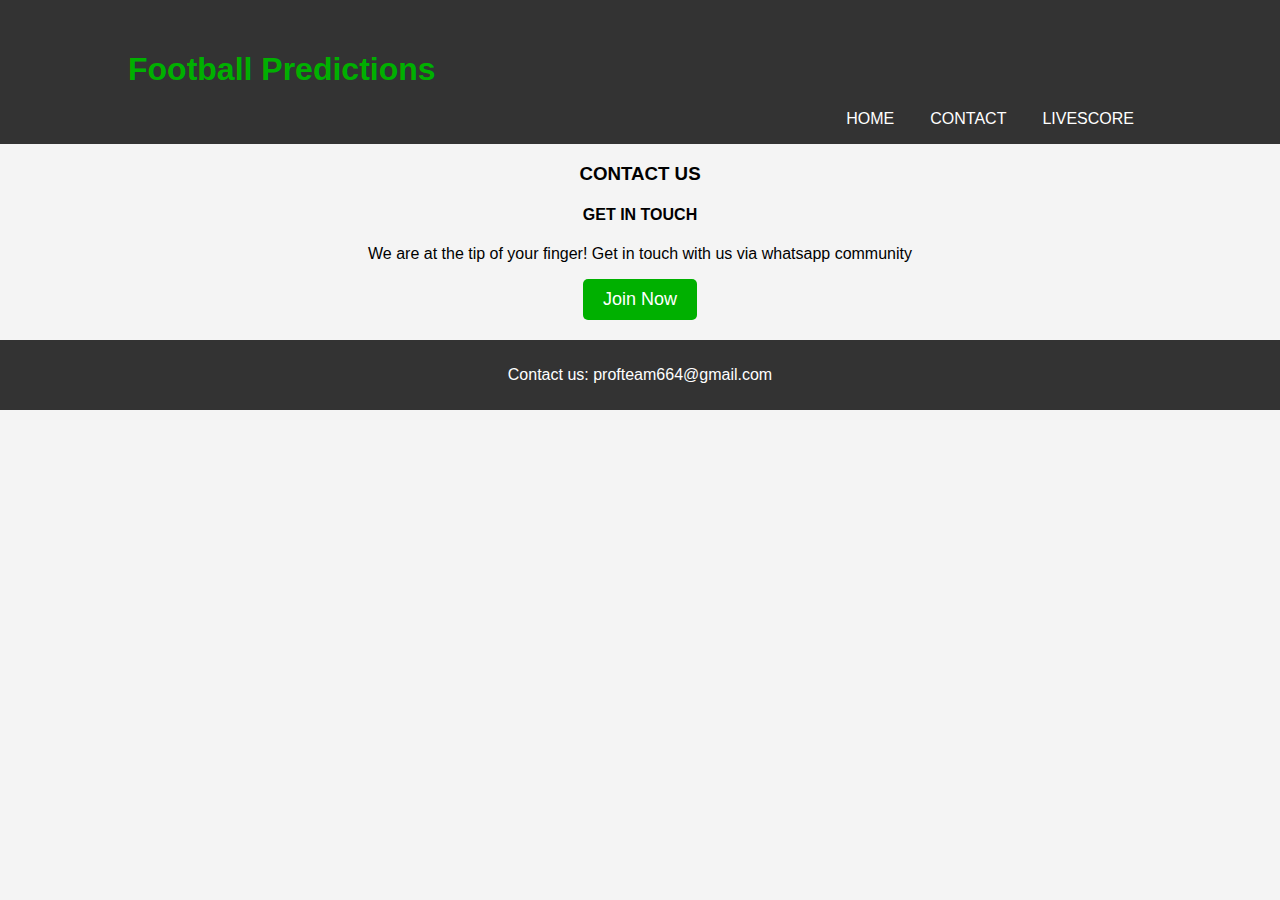
<file: contact.html>
<!DOCTYPE html>
<html lang="en">
<head>
    <meta charset="UTF-8">
    <meta name="viewport" content="width=device-width, initial-scale=1.0">
    <title>Documents</title>
    <link rel="stylesheet" href="style.css">
</head>
<body>

    <header>
        <div class="container">
            <h1>Football Predictions</h1>
            <nav>
                <ul>
                    <li><a href="/Home.html">Home</a></li>
                    <li><a href="/contact.html">Contact</a></li>
                    <li><a href="https://www.flashscore.mobi/">Livescore</a></li>
                    <!-- <li><a href="#">About</a></li> -->
                </ul>
            </nav>
        </div>
    </header>

   <div class="contact-btn">
    <h3>CONTACT US </h3>
    <h4>GET IN TOUCH</h4>
    <p>We are at the tip of your finger! Get in touch with us via whatsapp community</p>
    <a href="https://chat.whatsapp.com/F381VjNNFt5G0PGIbq2ivS" class="join-btn" >Join Now</a>
   </div>
   

    <footer class="footer">
        <p>Contact us: profteam664@gmail.com</p>
    </footer>
    
</body>
</html>
</file>
<file: style.css>
body {
    font-family: Arial, sans-serif;
    margin: 0;
    padding: 0;
    background-color: #f4f4f4;
}
.container {
    width: 80%;
    margin: auto;
    overflow: hidden;
}
header {
    background: #333;
    color: rgb(0, 176, 0);
    padding-top: 30px;
    min-height: 70px;
    /* border-bottom: #77aaff 3px solid; */`
    border-bottom: rgb(0, 176, 0) 3px solid;
}
header a {
    color: #fff;
    text-decoration: none;
    text-transform: uppercase;
    font-size: 16px;
}
header ul {
    padding: 0;
    list-style: none;
    justify-content: right;
}
header li {
    float: right;
    display: inline;
    padding: 0 18px 0 18px;
}
.showcase {
    min-height: 700px;
    background: url(/Assets/first\ empty\ field.jpg) no-repeat 0 -400px;
    text-align: center;
    color: #fff;
    background-size: cover;
    background-position: center;
}
.showcase h1 {
    margin-top: 100px;
    font-size: 50px;
    margin-bottom: 10px;
}
.showcase p {
    font-size: 20px;
}
.join-btn {
    display: inline-block;
    color: #fff;
    background: rgb(0, 176, 0);
    padding: 10px 20px;
    text-decoration: none;
    font-size: 18px;
    border-radius: 5px;
    
}

.contact-btn, .join-btn h3, h4, p {
    text-align: center;
} 

/* .hero{
    background: green;
    color: red;
    padding: 40px;
    text-align: center;
}

.predictions {
    display: flex;
    flex-wrap: wrap;
    justify-content: center;
    margin: 20px  ;
     }

    .prediction-card {
        background: wheat;
        border: 1px solid red;
        border-radius: 5px;
        padding: 20px;
        margin: 10px;
        width: 200px;
        text-align: center;
    } */

/* .features, .testimonials {
    margin-top: 20px;
    text-align: center;
}
.features h2, .testimonials h2 {
    font-size: 30px;
    margin-bottom: 10px;
}
.features .feature-item, .testimonials .testimonial-item {
    margin: 10px 0;
}
.features p, .testimonials p {
    font-size: 18px;
}
.testimonial-item {
    border-left: 5px solid #77aaff;
    padding-left: 15px;
    margin: 10px auto;
    width: 60%;
    text-align: left;
    background-color: #fff;
    padding: 15px;
    border-radius: 5px;
} */

/* Testimonials Section */
.testimonials {
    padding: 50px 0;
    background-color: #f9f9f9;
    text-align: center;
}

.testimonials h2 {
    font-size: 36px;
    margin-bottom: 40px;
}

.testimonial {
    display: flex;
    align-items: center;
    justify-content: center;
    margin-bottom: 30px;
    background-color: #fff;
    padding: 20px;
    border-radius: 10px;
    box-shadow: 0 4px 8px rgba(0, 0, 0, 0.1);
}

.testimonial-img {
    border-radius: 50%;
    width: 100px;
    height: 100px;
    object-fit: cover;
    margin-right: 20px;
}

.testimonial-content {
    text-align: left;
}

.testimonial-content h3 {
    font-size: 24px;
    margin-bottom: 10px;
}

.testimonial-content p {
    font-size: 16px;
    color: #666;
}

.footer {
    background: #333;
    color: #fff;
    text-align: center;
    padding: 10px;
    margin-top: 20px;
}


/* Default styles for all devices */
/* ul {
    padding: 20px;
    background-color: #f0f0f0;
  }
  
  li {
    font-size: 16px;
    margin-bottom: 10px;
  } */
  
  /* Styles for screens wider than 768px */
  @media screen and (min-width: 768px) {
    ul {
        padding: 0.5px;
        list-style-type: none;
        display: flex;
        flex-wrap: nowrap;
    }
  
    li {
      /* font-size: 18px;
      margin-bottom: 15px; */
      /* display: flex;
      flex-wrap: nowrap; */
      flex-wrap: nowrap;
    }

  }
  
  /* Styles for screens smaller than 480px */
  @media screen and (max-width: 480px) {
    ul {
      padding: 0.5px;
      list-style-type: none;
      display: flex;
      flex-wrap: nowrap;
    }

  
    li {
      /* font-size: 14px;
      margin-bottom: 5px; */
      /* display: flex;
      flex-wrap: nowrap; */
      flex: 1 1 auto;
    }

  }
</file>
